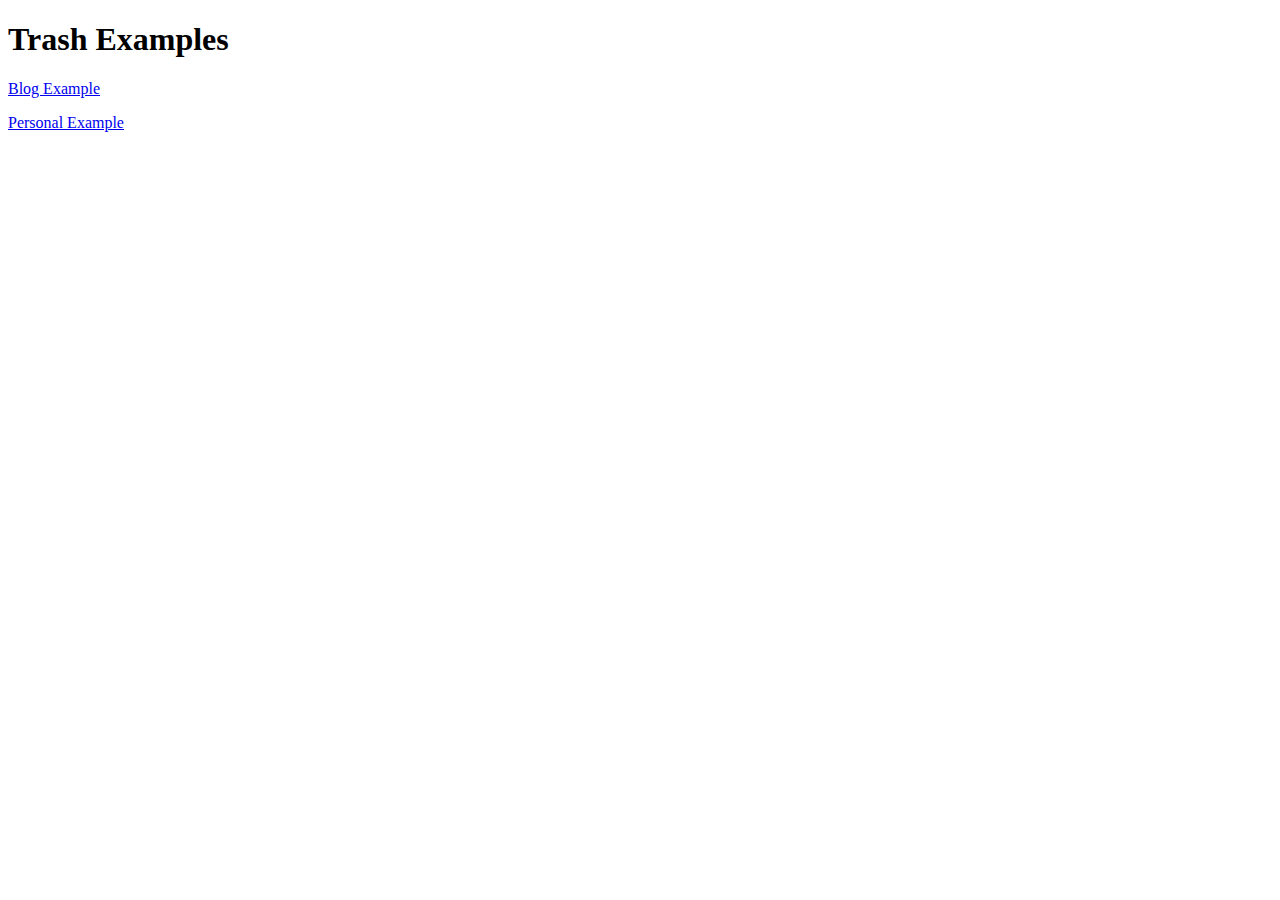
<file: examples/index.html>
<!-- this is for CI -->
<!DOCTYPE html>
<html lang="en">
<head>
    <meta charset="UTF-8">
    <meta name="viewport" content="width=device-width, initial-scale=1.0">
    <title>Trash Examples</title>
</head>
<body>
    <h1>Trash Examples</h1>
    <p><a href="./blog/">Blog Example</a></p>
    <p><a href="./personal/">Personal Example</a></p>
</body>
</html>
</file>
